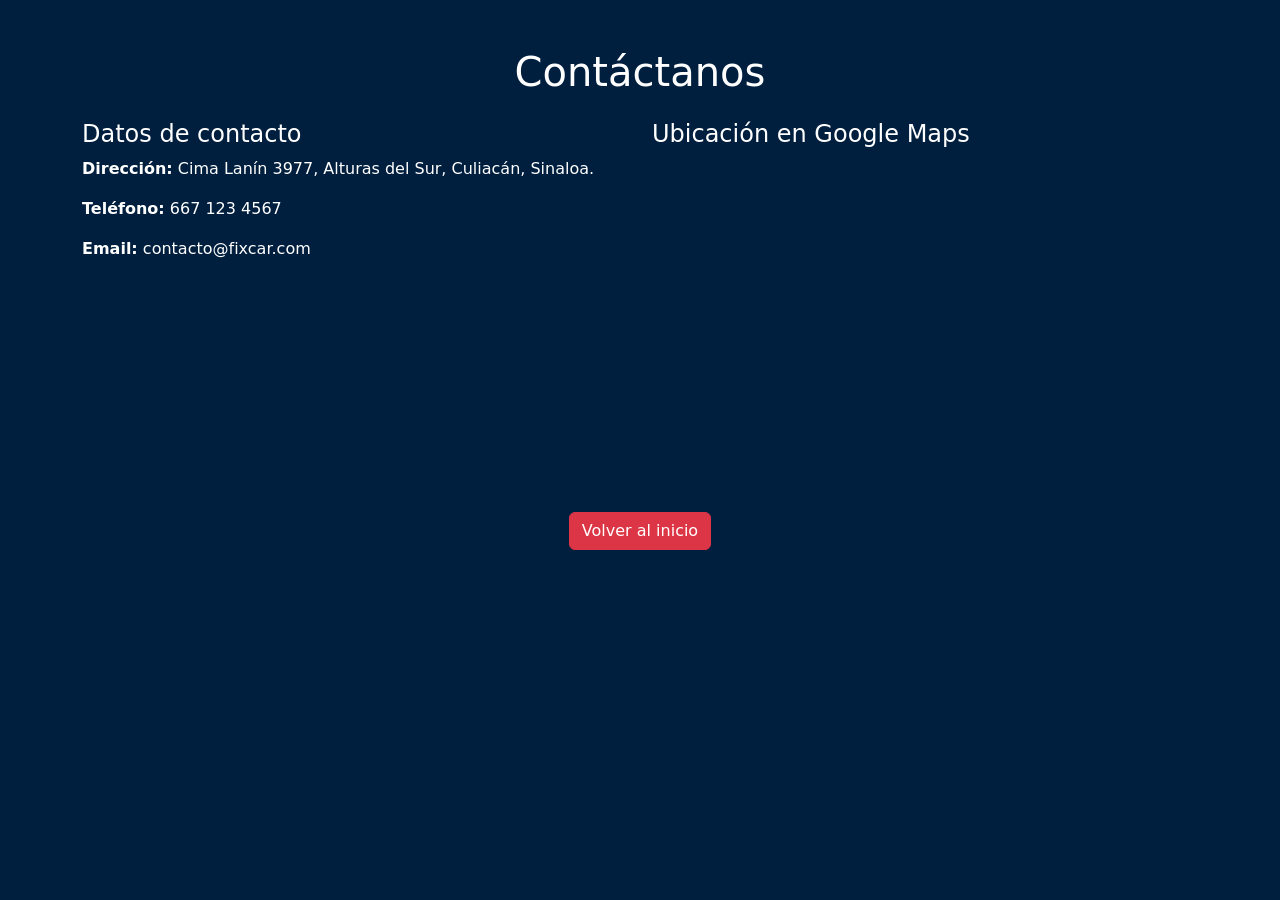
<file: contacto.html>
<!DOCTYPE html>
<html lang="es">

<head>
    <meta charset="UTF-8">
    <title>Contacto - FixCar</title>
    <link href="https://cdn.jsdelivr.net/npm/bootstrap@5.3.2/dist/css/bootstrap.min.css" rel="stylesheet">
</head>

<body style="background-color: #001F3F; color: white;">
    <div class="container mt-5">
        <h1 class="text-center">Contáctanos</h1>

        <div class="row mt-4">
            <div class="col-md-6">
                <h4>Datos de contacto</h4>
                <p><strong>Dirección:</strong> Cima Lanín 3977, Alturas del Sur, Culiacán, Sinaloa.</p>
                <p><strong>Teléfono:</strong> 667 123 4567</p>
                <p><strong>Email:</strong> contacto@fixcar.com</p>
            </div>

            <div class="col-md-6">
                <h4>Ubicación en Google Maps</h4>
                <iframe src="https://www.google.com/maps?q=Cima+Lanin+3977,+Alturas+del+Sur,+Culiacan,+Sinaloa&output=embed" width="100%" height="300" style="border:0;" allowfullscreen loading="lazy"></iframe>
            </div>
        </div>

        <div class="text-center mt-5">
            <a href="index.html" class="btn btn-danger">Volver al inicio</a>
        </div>
    </div>
</body>

</html>
</file>
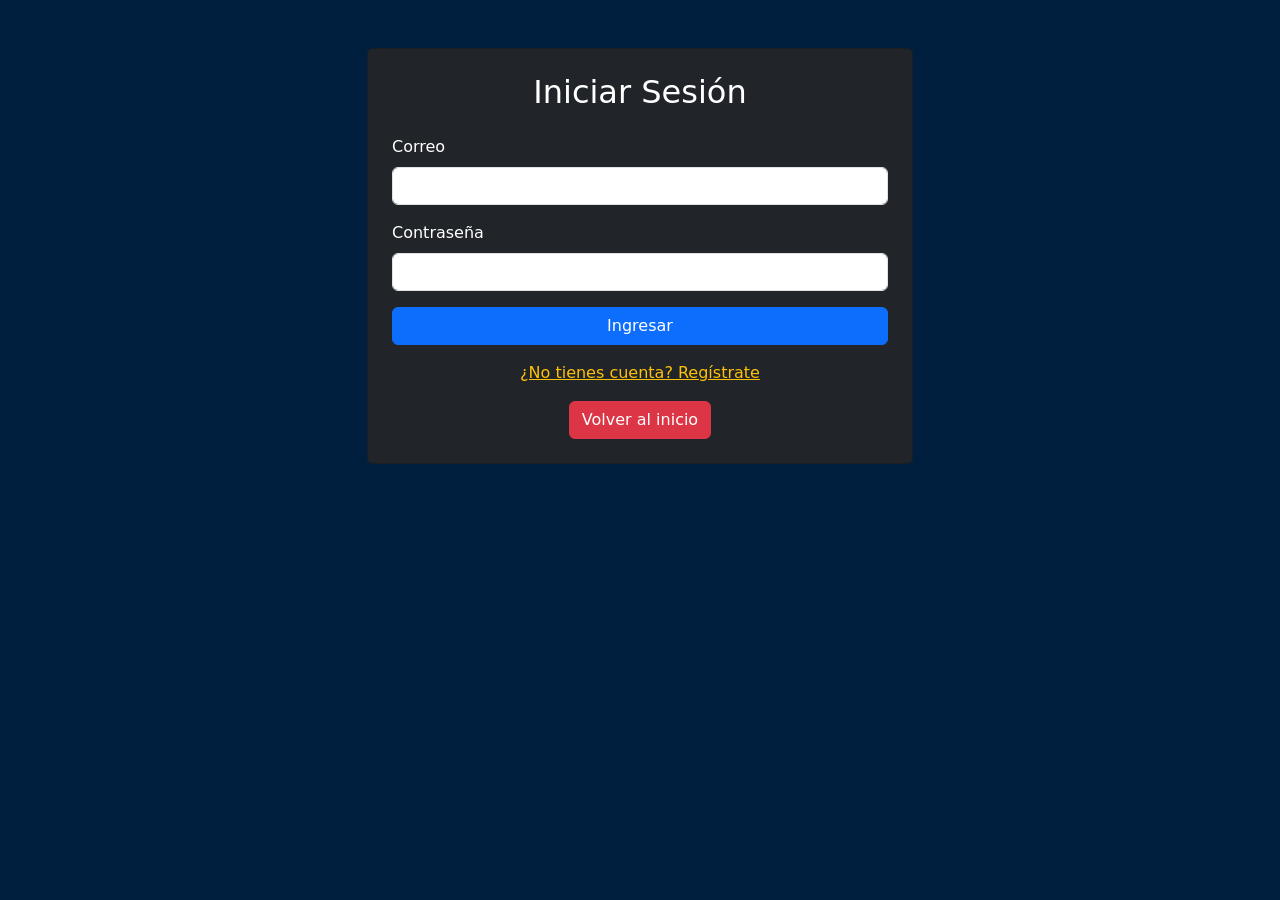
<file: login.html>
<!DOCTYPE html>
<html lang="es">

<head>
    <meta charset="UTF-8">
    <meta name="viewport" content="width=device-width, initial-scale=1.0">
    <title>Login - FixCar</title>

    <link href="https://cdn.jsdelivr.net/npm/bootstrap@5.3.2/dist/css/bootstrap.min.css" rel="stylesheet">
</head>

<body style="background-color: #001F3F; color: white;">

    <div class="container mt-5">

        <div class="row justify-content-center">

            <div class="col-md-6">

                <div class="card bg-dark text-white p-4">

                    <h2 class="text-center mb-4">Iniciar Sesión</h2>

                    <div class="mb-3">
                        <label class="form-label">Correo</label>
                        <input type="email" id="correo" class="form-control">
                    </div>

                    <div class="mb-3">
                        <label class="form-label">Contraseña</label>
                        <input type="password" id="password" class="form-control">
                    </div>

                    <button class="btn btn-primary w-100" onclick="login()">
                        Ingresar
                    </button>

                    <div class="text-center mt-3">
                        <a href="registro.html" class="text-warning">
                            ¿No tienes cuenta? Regístrate
                        </a>
                    </div>

                    <div class="text-center mt-3">
                        <a href="index.html" class="btn btn-danger">
                            Volver al inicio
                        </a>
                    </div>

                </div>

            </div>

        </div>

    </div>

    <script>

        function login() {

            const correo = document.getElementById('correo').value;
            const password = document.getElementById('password').value;

            const usuarioGuardado = JSON.parse(localStorage.getItem('usuario'));

            if (!usuarioGuardado) {

                alert('No existe ningún usuario registrado');
                return;

            }

            if (
                correo === usuarioGuardado.correo &&
                password === usuarioGuardado.password
            ) {

                alert('Inicio de sesión exitoso');

                window.location.href = 'index.html';

            } else {

                alert('Correo o contraseña incorrectos');

            }

        }

    </script>

</body>

</html>
</file>
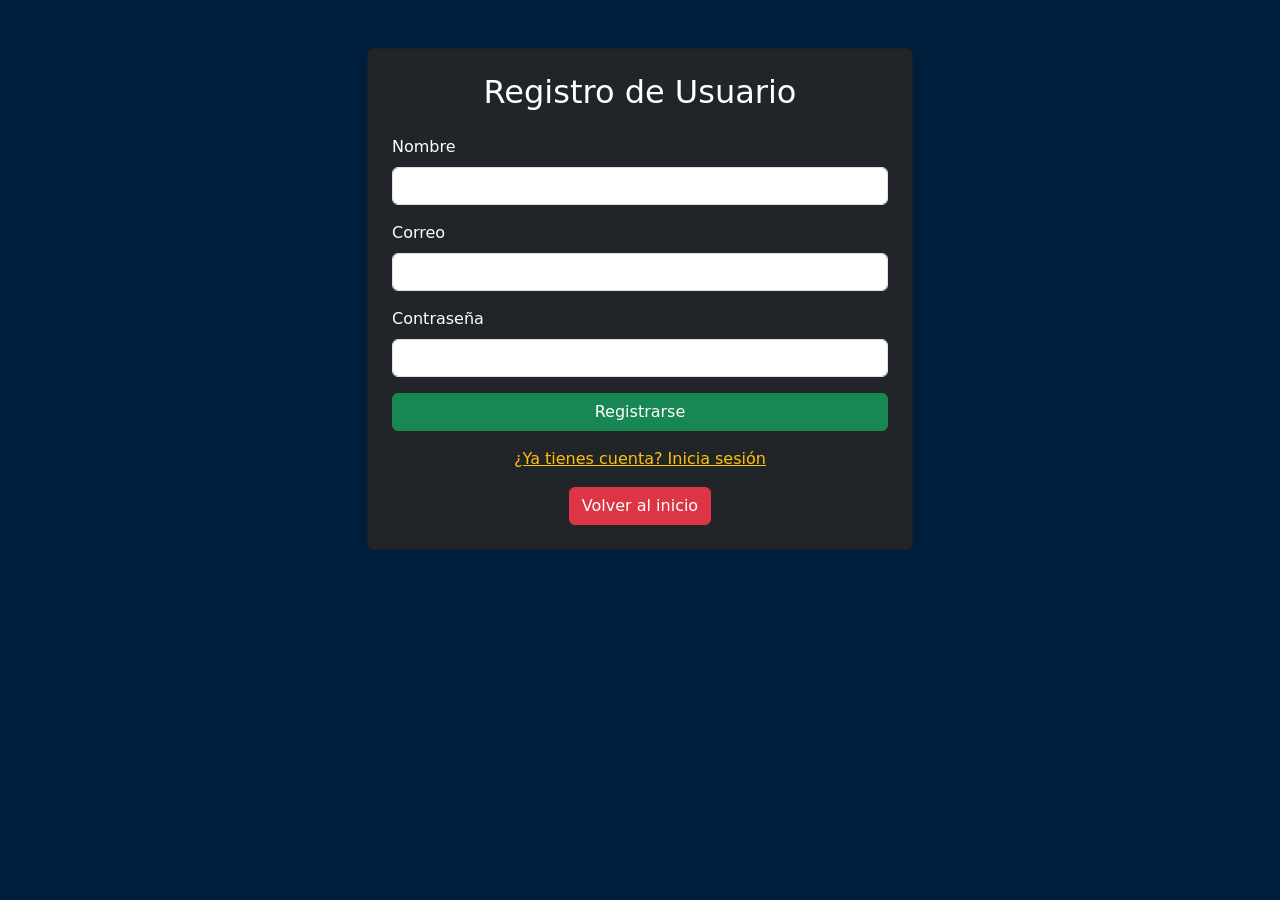
<file: registro.html>
<!DOCTYPE html>
<html lang="es">

<head>
    <meta charset="UTF-8">
    <meta name="viewport" content="width=device-width, initial-scale=1.0">
    <title>Registro - FixCar</title>

    <link href="https://cdn.jsdelivr.net/npm/bootstrap@5.3.2/dist/css/bootstrap.min.css" rel="stylesheet">
</head>

<body style="background-color: #001F3F; color: white;">

    <div class="container mt-5">
        <div class="row justify-content-center">
            <div class="col-md-6">

                <div class="card bg-dark text-white p-4">
                    <h2 class="text-center mb-4">Registro de Usuario</h2>

                    <div class="mb-3">
                        <label class="form-label">Nombre</label>
                        <input type="text" id="nombre" class="form-control">
                    </div>

                    <div class="mb-3">
                        <label class="form-label">Correo</label>
                        <input type="email" id="correo" class="form-control">
                    </div>

                    <div class="mb-3">
                        <label class="form-label">Contraseña</label>
                        <input type="password" id="password" class="form-control">
                    </div>

                    <button class="btn btn-success w-100" onclick="registrar()">
                        Registrarse
                    </button>

                    <div class="text-center mt-3">
                        <a href="login.html" class="text-warning">
                            ¿Ya tienes cuenta? Inicia sesión
                        </a>
                    </div>

                    <div class="text-center mt-3">
                        <a href="index.html" class="btn btn-danger">
                            Volver al inicio
                        </a>
                    </div>
                </div>

            </div>
        </div>
    </div>

    <script>
        function registrar() {
            const nombre = document.getElementById('nombre').value;
            const correo = document.getElementById('correo').value;
            const password = document.getElementById('password').value;

            if (nombre === '' || correo === '' || password === '') {
                alert('Completa todos los campos');
                return;
            }

            const usuario = {
                nombre,
                correo,
                password
            };

            localStorage.setItem('usuario', JSON.stringify(usuario));

            alert('Usuario registrado correctamente');

            window.location.href = 'login.html';
        }
    </script>

</body>

</html>
</file>
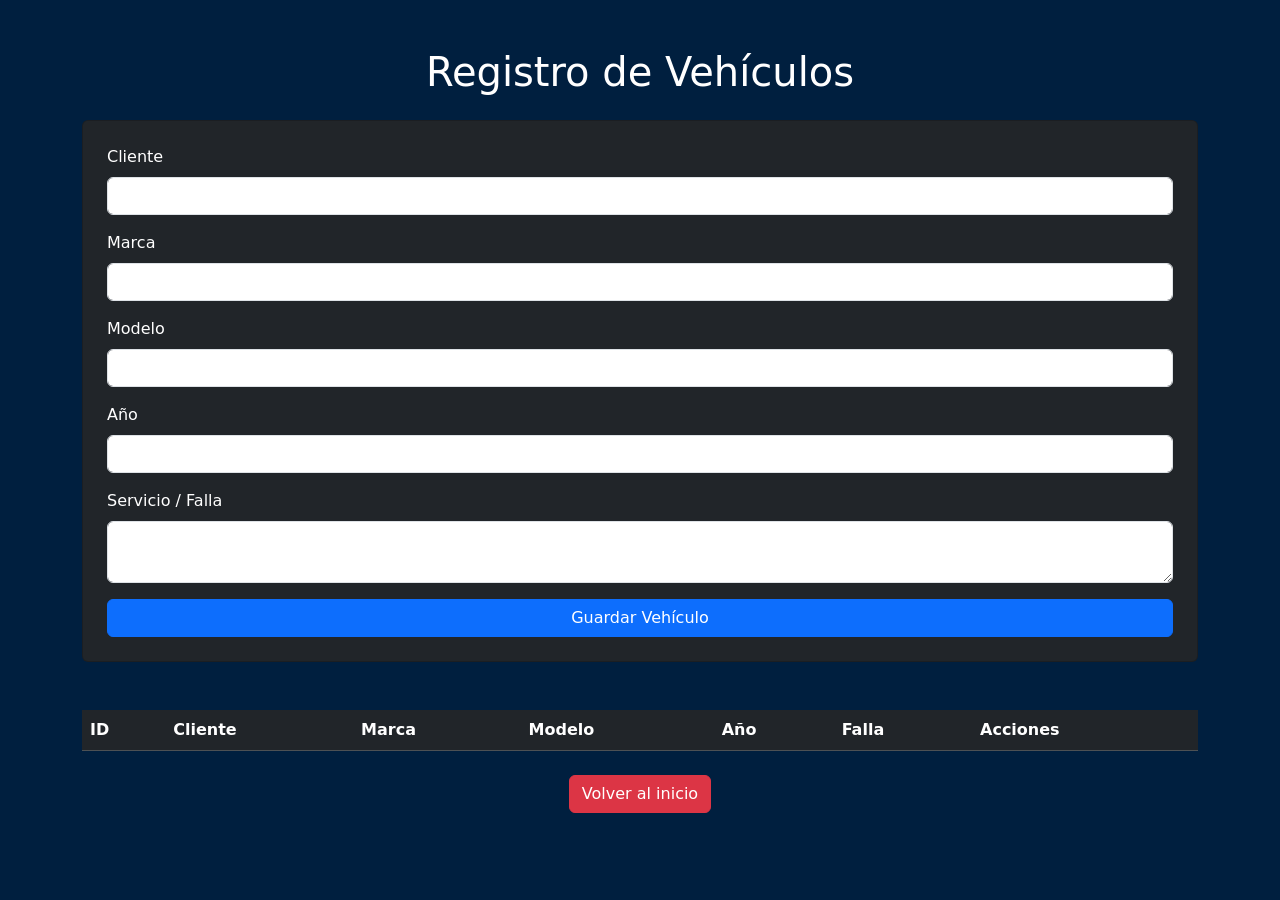
<file: vehiculos.html>
<!DOCTYPE html>
<html lang="es">

<head>
    <meta charset="UTF-8">
    <meta name="viewport" content="width=device-width, initial-scale=1.0">
    <title>Vehículos - FixCar</title>

    <link href="https://cdn.jsdelivr.net/npm/bootstrap@5.3.2/dist/css/bootstrap.min.css" rel="stylesheet">
</head>

<body style="background-color: #001F3F; color: white;">

    <div class="container mt-5">

        <h1 class="text-center mb-4">Registro de Vehículos</h1>

        <!-- FORMULARIO -->
        <div class="card bg-dark text-white p-4 mb-5">

            <div class="mb-3">
                <label class="form-label">Cliente</label>
                <input type="text" id="cliente" class="form-control">
            </div>

            <div class="mb-3">
                <label class="form-label">Marca</label>
                <input type="text" id="marca" class="form-control">
            </div>

            <div class="mb-3">
                <label class="form-label">Modelo</label>
                <input type="text" id="modelo" class="form-control">
            </div>

            <div class="mb-3">
                <label class="form-label">Año</label>
                <input type="number" id="anio" class="form-control">
            </div>

            <div class="mb-3">
                <label class="form-label">Servicio / Falla</label>
                <textarea id="falla" class="form-control"></textarea>
            </div>

            <button class="btn btn-primary" onclick="guardarVehiculo()">
                Guardar Vehículo
            </button>

        </div>

        <!-- TABLA -->
        <table class="table table-dark table-striped">

            <thead>
                <tr>
                    <th>ID</th>
                    <th>Cliente</th>
                    <th>Marca</th>
                    <th>Modelo</th>
                    <th>Año</th>
                    <th>Falla</th>
                    <th>Acciones</th>
                </tr>
            </thead>

            <tbody id="tablaVehiculos">

            </tbody>

        </table>

        <div class="text-center mt-4">
            <a href="index.html" class="btn btn-danger">
                Volver al inicio
            </a>
        </div>

    </div>
    
   <script>
    const API_URL = 'http://localhost:3000/vehiculos';

    let editando = false;
    let idEditar = null;

    async function mostrarVehiculos() {
        const respuesta = await fetch(API_URL);
        const vehiculos = await respuesta.json();

        const tabla = document.getElementById('tablaVehiculos');
        tabla.innerHTML = '';

        vehiculos.forEach((vehiculo) => {
            tabla.innerHTML += `
                <tr>
                    <td>${vehiculo.id}</td>
                    <td>${vehiculo.cliente}</td>
                    <td>${vehiculo.marca}</td>
                    <td>${vehiculo.modelo}</td>
                    <td>${vehiculo.anio}</td>
                    <td>${vehiculo.falla}</td>
                    <td>
                        <button class="btn btn-warning btn-sm" onclick="editarVehiculo(${vehiculo.id}, '${vehiculo.cliente}', '${vehiculo.marca}', '${vehiculo.modelo}', '${vehiculo.anio}', '${vehiculo.falla}')">
                            Editar
                        </button>

                        <button class="btn btn-danger btn-sm" onclick="eliminarVehiculo(${vehiculo.id})">
                            Eliminar
                        </button>
                    </td>
                </tr>
            `;
        });
    }

    async function guardarVehiculo() {
        const cliente = document.getElementById('cliente').value;
        const marca = document.getElementById('marca').value;
        const modelo = document.getElementById('modelo').value;
        const anio = document.getElementById('anio').value;
        const falla = document.getElementById('falla').value;

        if (cliente === '' || marca === '' || modelo === '' || anio === '' || falla === '') {
            alert('Completa todos los campos');
            return;
        }

        const vehiculo = {
            cliente,
            marca,
            modelo,
            anio,
            falla
        };

        if (editando) {
            await fetch(`${API_URL}/${idEditar}`, {
                method: 'PUT',
                headers: {
                    'Content-Type': 'application/json'
                },
                body: JSON.stringify(vehiculo)
            });

            editando = false;
            idEditar = null;
        } else {
            await fetch(API_URL, {
                method: 'POST',
                headers: {
                    'Content-Type': 'application/json'
                },
                body: JSON.stringify(vehiculo)
            });
        }

        limpiarFormulario();
        mostrarVehiculos();
    }

    function editarVehiculo(id, cliente, marca, modelo, anio, falla) {
        document.getElementById('cliente').value = cliente;
        document.getElementById('marca').value = marca;
        document.getElementById('modelo').value = modelo;
        document.getElementById('anio').value = anio;
        document.getElementById('falla').value = falla;

        editando = true;
        idEditar = id;
    }

    async function eliminarVehiculo(id) {
        await fetch(`${API_URL}/${id}`, {
            method: 'DELETE'
        });

        mostrarVehiculos();
    }

    function limpiarFormulario() {
        document.getElementById('cliente').value = '';
        document.getElementById('marca').value = '';
        document.getElementById('modelo').value = '';
        document.getElementById('anio').value = '';
        document.getElementById('falla').value = '';
    }

    mostrarVehiculos();
</script>

</body>

</html>
</file>
